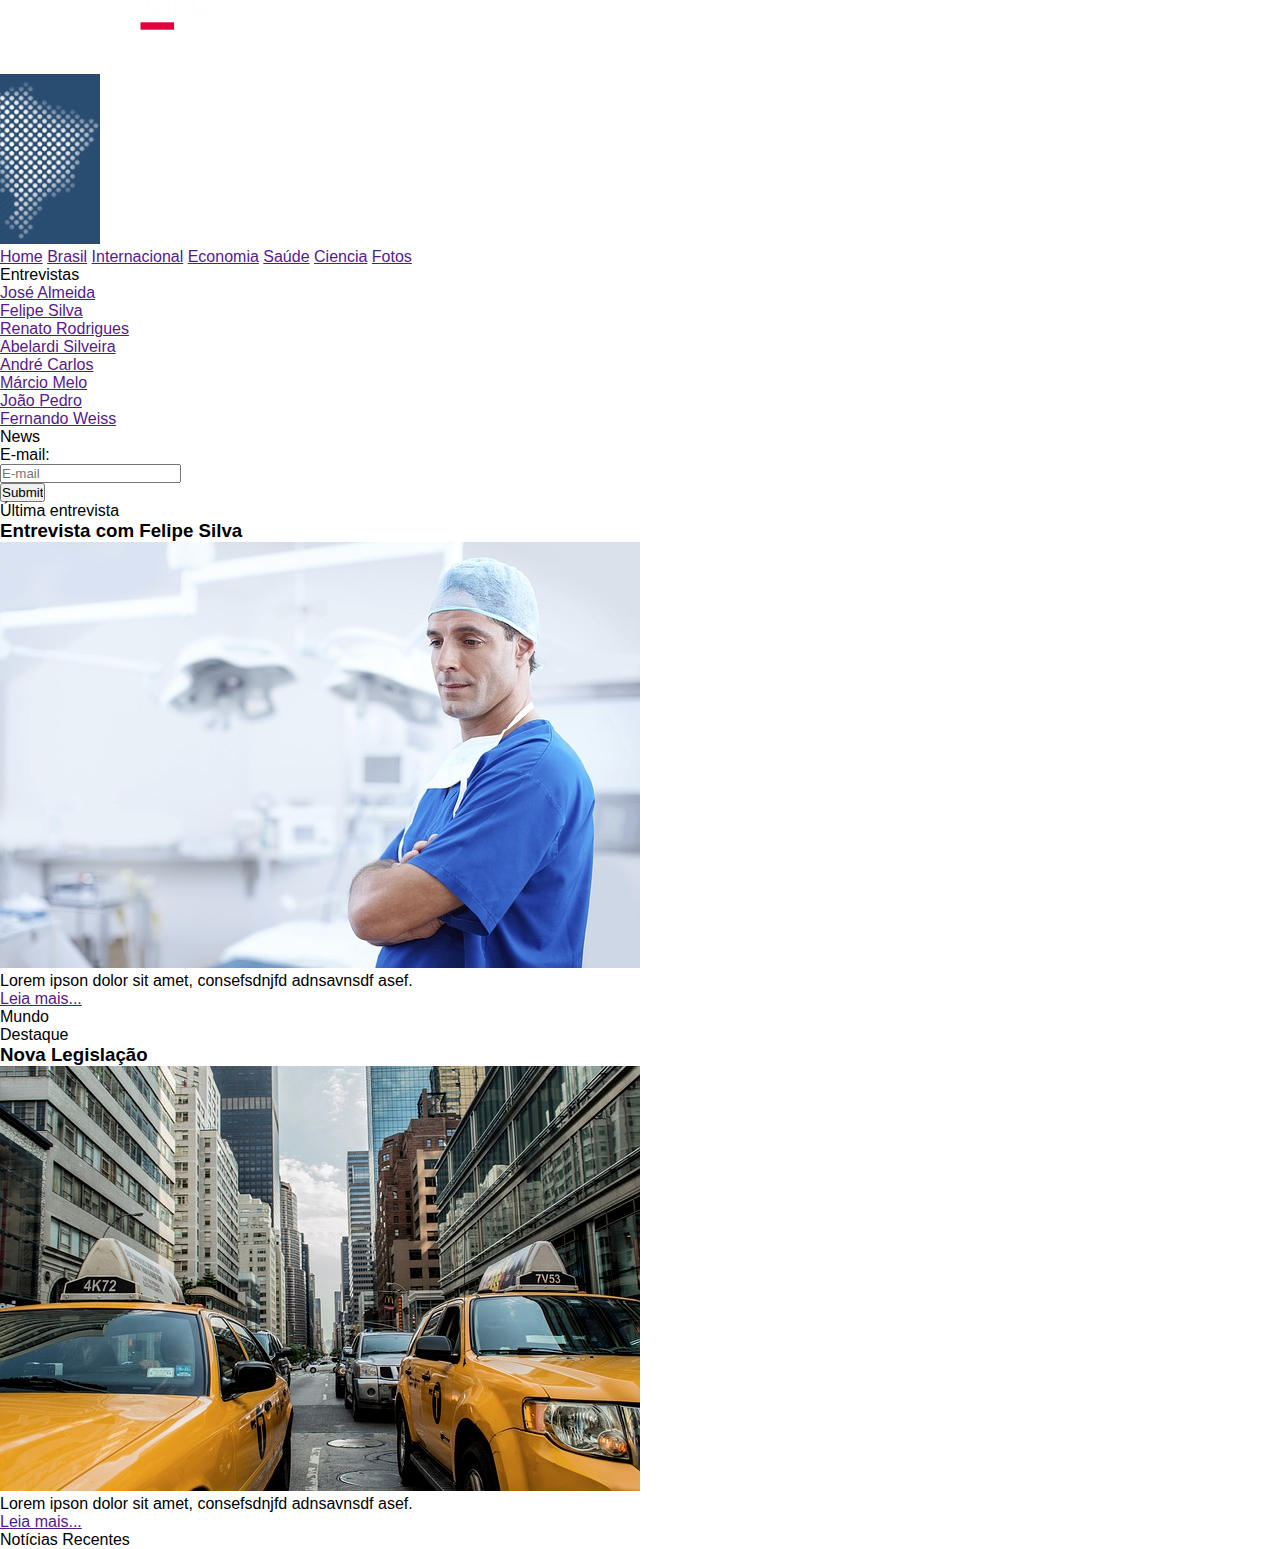
<file: index.html>
<!DOCTYPE html>
<html lang="en">

<head>
    <meta charset="UTF-8">
    <meta name="viewport" content="width=device-width, initial-scale=1.0">
    <link rel="stylesheet" href="style.css">
    <title>Cidade</title>
</head>

<body>

    <div id="background-nav">
        <div class="img-logo"> <img src="./img/logo.png" alt=""></div>
        <div class="img-brasil"> <img src="./img/detalhe-topo.png" alt=""></div>
        <div id="nav-horizontal">
            <a href="">Home</a>
            <a href="">Brasil</a>
            <a href="">Internacional</a>
            <a href="">Economia</a>
            <a href="">Saúde</a>
            <a href="">Ciencia</a>
            <a href="">Fotos</a>
        </div>
    </div>


    <div class="pag-principal">
        <div class="nav-lateral">
            <div class="navs-lateral nav-entrevistas">
                <ul>
                    <legend class="titulo">Entrevistas</legend>
                    <li><a href="">José Almeida</a></li>
                    <li><a href="">Felipe Silva</a></li>
                    <li><a href="">Renato Rodrigues</a></li>
                    <li><a href="">Abelardi Silveira</a></li>
                    <li><a href="">André Carlos</a></li>
                    <li><a href="">Márcio Melo</a></li>
                    <li><a href="">João Pedro</a></li>
                    <li><a href="">Fernando Weiss</a></li>
                </ul>
            </div>
            <div class="navs-lateral nav-news">
                <div class="navs-lateral nav-entrevistas">
                    <ul>
                        <legend class="titulo">News</legend>
                        <form action="">
                            <label for="email">E-mail: <br>
                                <input class="text-email" type="text" name="email" placeholder="E-mail"> <br>
                                <input class="submit-email" type="submit" name="email" >
                            </label>
                        </form>
                    </ul>
                </div>
            </div>
        </div>
        <div class="conteudos-centrais">
            <div class="conteudo conteudo-central ultima-entrevista">
                <legend>Última entrevista</legend>
                <h3>Entrevista com Felipe Silva</h3>
                <img src="./img/doutor.jpg" alt="">
                <p>Lorem ipson dolor sit amet, consefsdnjfd adnsavnsdf asef.
                </p>
                <a href="">Leia mais...</a>
            </div>
            <div class="conteudo conteudo-central mundo">
                <legend>Mundo</legend>
            </div>
        </div>

        <div class="conteudos-centrais">
            <div class="conteudo conteudo-central destaque">
                <legend>Destaque</legend>
                <h3>Nova Legislação</h3>
                <img src="./img/taxi.jpg" alt="">
                <p>Lorem ipson dolor sit amet, consefsdnjfd adnsavnsdf asef.
                </p>
                <a href="">Leia mais...</a>
            </div>
            <div class="conteudo conteudo-central noticias-recentes">
                <legend>Notícias Recentes</legend>
            </div>
        </div>
    </div>

</body>

</html>
</file>
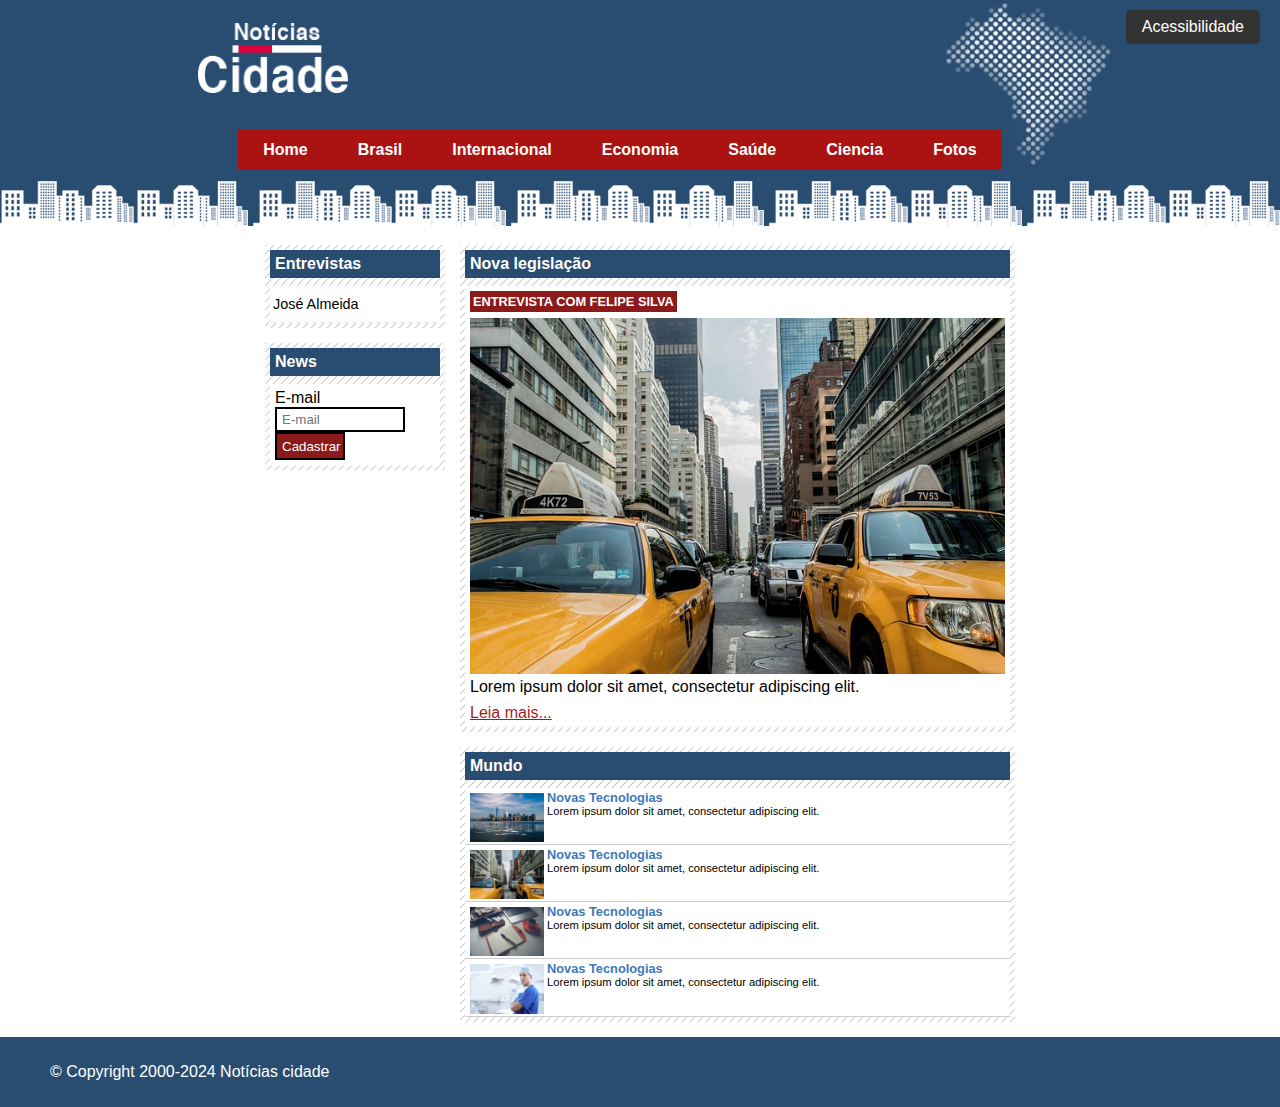
<file: brasil.html>
<!DOCTYPE html>
<html lang="pt-br">

<head>
  <meta charset="UTF-8" />
  <meta name="viewport" content="width=device-width, initial-scale=1.0" />
  <link rel="stylesheet" href="style.css" />
  <title>Cidade</title>
</head>

<body id="brasil">
  <header id="background-nav">
    <div class="img-logo"><img src="./img/logo.png" alt="Logotipo da Notícias Cidade" /></div>
    <div class="img-brasil"><img src="./img/detalhe-topo.png" alt="Detalhe decorativo no topo do site" /></div>
    <nav id="nav-horizontal" aria-label="Menu principal">
      <a href="./index.html">Home</a>
      <a id="nav-brasil" href="">Brasil</a>
      <a href="">Internacional</a>
      <a href="">Economia</a>
      <a href="./teste_saude.html">Saúde</a>
      <a href="">Ciencia</a>
      <a href="./fotos.html">Fotos</a>
    </nav>
    <button id="multi-function-button">Acessibilidade</button>
    <div id="function-menu">
      <div id="zoom-container">
        <button id="toggle-contrast" aria-pressed="false">Alto Contraste</button>
        <button id="zoom-in">Zoom +</button>
        <button id="zoom-out">Zoom -</button>
        <div id="zoom-percentage">100%</div>
      </div>
    </div>
  </header>

  <main class="conteudos-principais">
    <!-- Coluna 1 -->
    <aside class="coluna1">
      <section class="caixa caixa-vertical">
        <h2>Entrevistas</h2>
        <div class="entrevistas">
          <a href="">José Almeida</a>
          <!-- Outros links omitidos para brevidade -->
        </div>
      </section>
      <section class="caixa caixa-vertical">
        <h2>News</h2>
        <div class="news">
          <form class="formulario" action="">
            <label id="title-email" for="email">E-mail</label>
            <input id="email" name="email" type="text" placeholder="E-mail" />
            <input type="submit" value="Cadastrar" />
          </form>
        </div>
      </section>
    </aside>
    <!--FIM Coluna 1 -->

    <!--Coluna 2 -->
    <section class="coluna2">
      <article class="caixa">
        <h2>Nova legislação</h2>
        <div class="caixa-superior pag-principal pag-brasil pag-fotos">
          <h3>Entrevista com Felipe Silva</h3>
          <img src="./img/taxi.jpg" alt="Imagem de um táxi ilustrando a nova legislação" />
          <p>Lorem ipsum dolor sit amet, consectetur adipiscing elit.</p>
          <a href="">Leia mais...</a>
        </div>
      </article>
      <!-- Caixa Mundo -->
      <article class="caixa">
        <h2>Mundo</h2>
        <div class="caixa-inferior">
          <ul class="lista-noticias">
            <li><a href="">
                <img src="./img/cidade.jpg" alt="Imagem ilustrativa de uma cidade" />
                <h4>Novas Tecnologias</h4>
                <p>Lorem ipsum dolor sit amet, consectetur adipiscing elit.</p>
              </a></li>
            <li><a href="">
                <img src="./img/taxi.jpg" alt="Imagem de um táxi ilustrando novas tecnologias" />
                <h4>Novas Tecnologias</h4>
                <p>Lorem ipsum dolor sit amet, consectetur adipiscing elit.</p>
              </a></li>
            <li><a href="">
                <img src="./img/tecnologia.jpg" alt="Imagem ilustrativa de novas tecnologias" />
                <h4>Novas Tecnologias</h4>
                <p>Lorem ipsum dolor sit amet, consectetur adipiscing elit.</p>
              </a></li>
            <li><a href="">
                <img src="./img/doutor.jpg" alt="Imagem ilustrativa de um doutor" />
                <h4>Novas Tecnologias</h4>
                <p>Lorem ipsum dolor sit amet, consectetur adipiscing elit.</p>
              </a></li>
          </ul>
        </div>
      </article>
    </section>
    <!--FIM Coluna 2 -->
  </main>

  <footer class="rodape" role="contentinfo">
    © Copyright 2000-2024 Notícias cidade
  </footer>

  <div vw class="enabled">
    <div vw-access-button class="active"></div>
    <div vw-plugin-wrapper>
      <div class="vw-plugin-top-wrapper"></div>
    </div>
  </div>
  <script src="https://vlibras.gov.br/app/vlibras-plugin.js"></script>
  <script>
    new window.VLibras.Widget('https://vlibras.gov.br/app');
  </script>
  <script>
    document.getElementById('toggle-contrast').addEventListener('click', function() {
      document.body.classList.toggle('high-contrast');
      var isPressed = this.getAttribute('aria-pressed') === 'true';
      this.setAttribute('aria-pressed', !isPressed);
    });

    let zoomLevel = 1;

    function updateZoomPercentage() {
      const zoomPercentage = Math.round(zoomLevel * 100) + '%';
      document.getElementById('zoom-percentage').textContent = zoomPercentage;
    }

    function ZoomIn() {
      zoomLevel += 0.1;
      document.body.style.zoom = zoomLevel;
      updateZoomPercentage();
    }

    function ZoomOut() {
      if (zoomLevel > 0.1) {
        zoomLevel -= 0.1;
        document.body.style.zoom = zoomLevel;
        updateZoomPercentage();
      }
    }

    document.getElementById('zoom-in').addEventListener('click', ZoomIn);
    document.getElementById('zoom-out').addEventListener('click', ZoomOut);

    document.getElementById('multi-function-button').addEventListener('click', function() {
      var menu = document.getElementById('function-menu');
      if (menu.style.display === 'block') {
        menu.style.display = 'none';
      } else {
        menu.style.display = 'block';
      }
    });

    updateZoomPercentage();
  </script>
</body>

</html>
</file>
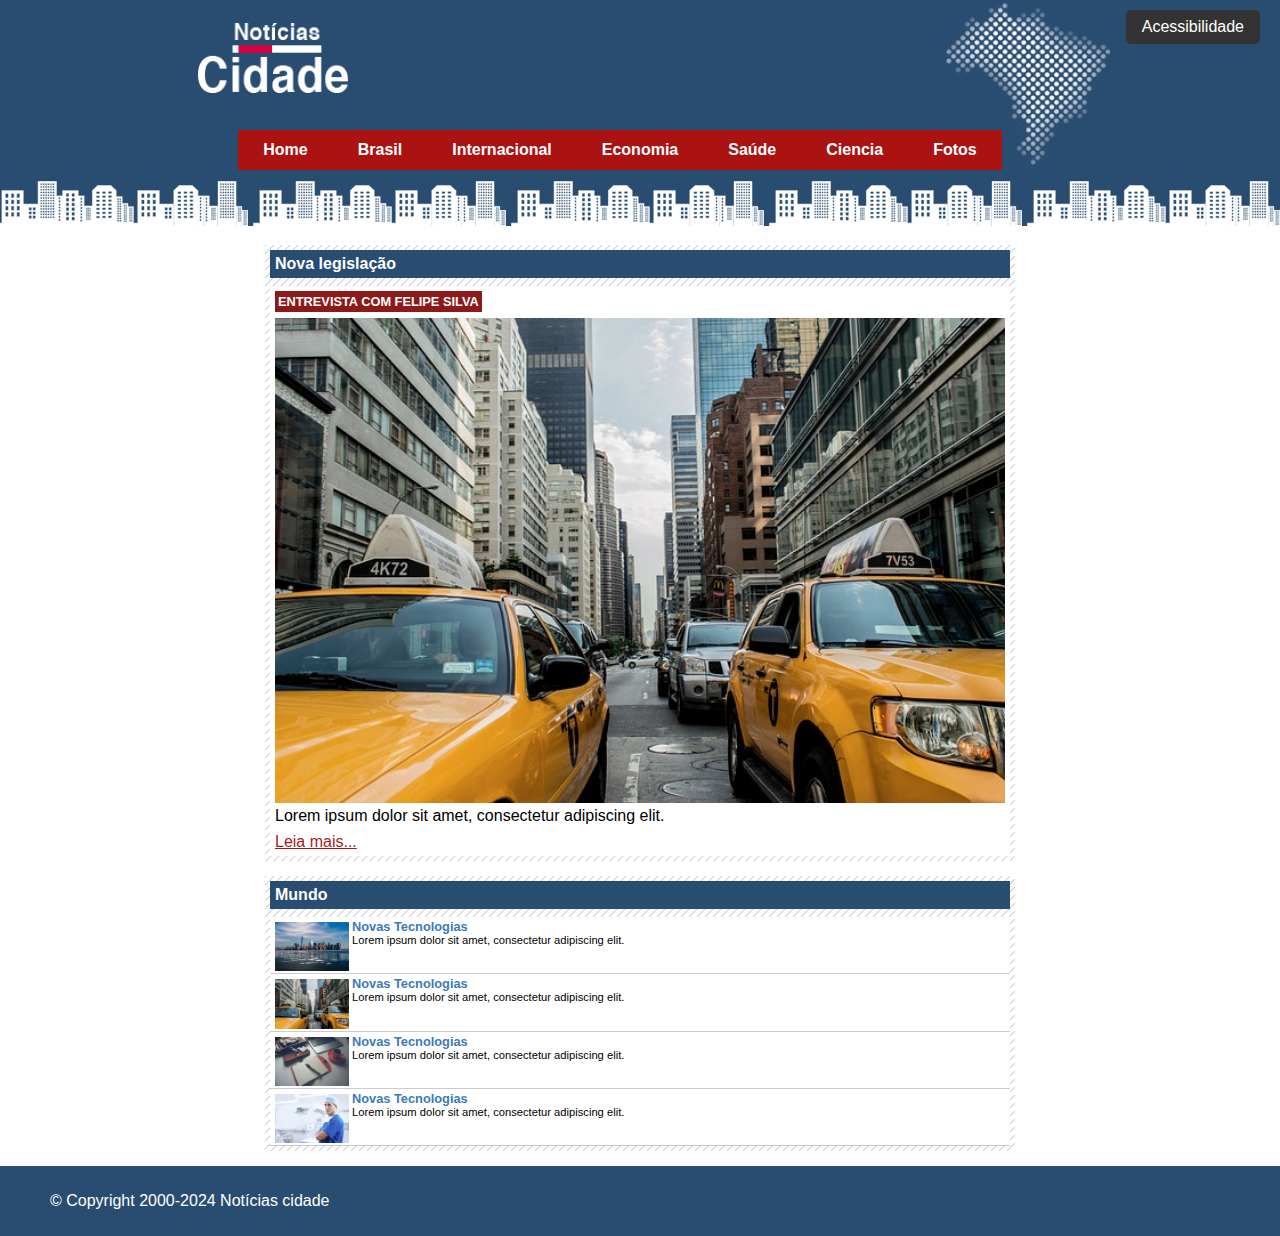
<file: fotos.html>
<!DOCTYPE html>
<html lang="pt-br">

<head>
  <meta charset="UTF-8" />
  <meta name="viewport" content="width=device-width, initial-scale=1.0" />
  <link rel="stylesheet" href="style.css" />
  <title>Cidade</title>
</head>

<body id="fotos">
  <header id="background-nav">
    <div class="img-logo"><img src="./img/logo.png" alt="Logotipo da Notícias Cidade" /></div>
    <div class="img-brasil"><img src="./img/detalhe-topo.png" alt="Detalhe decorativo no topo do site" /></div>
    <nav id="nav-horizontal" aria-label="Menu principal">
      <a href="./index.html">Home</a>
      <a href="./brasil.html">Brasil</a>
      <a href="">Internacional</a>
      <a href="">Economia</a>
      <a href="./teste_saude.html">Saúde</a>
      <a href="">Ciencia</a>
      <a id="nav-fotos" href="">Fotos</a>
    </nav>
    <button id="multi-function-button">Acessibilidade</button>
    <div id="function-menu">
      <div id="zoom-container">
        <button id="toggle-contrast" aria-pressed="false">Alto Contraste</button>
        <button id="zoom-in">Zoom +</button>
        <button id="zoom-out">Zoom -</button>
        <div id="zoom-percentage">100%</div>
      </div>
    </div>
  </header>

  <main class="conteudos-principais">
    <!--Coluna 2 -->
    <section class="coluna2">
      <article class="caixa">
        <h2>Nova legislação</h2>
        <div class="caixa-superior pag-principal pag-brasil pag-fotos">
          <h3>Entrevista com Felipe Silva</h3>
          <img src="./img/taxi.jpg" alt="Imagem de um táxi ilustrando a nova legislação" />
          <p>Lorem ipsum dolor sit amet, consectetur adipiscing elit.</p>
          <a href="">Leia mais...</a>
        </div>
      </article>
      <!-- Caixa Mundo -->
      <article class="caixa">
        <h2>Mundo</h2>
        <div class="caixa-inferior">
          <ul class="lista-noticias">
            <li><a href="">
                <img src="./img/cidade.jpg" alt="Imagem ilustrativa de uma cidade" />
                <h4>Novas Tecnologias</h4>
                <p>Lorem ipsum dolor sit amet, consectetur adipiscing elit.</p>
              </a></li>
            <li><a href="">
                <img src="./img/taxi.jpg" alt="Imagem de um táxi ilustrando novas tecnologias" />
                <h4>Novas Tecnologias</h4>
                <p>Lorem ipsum dolor sit amet, consectetur adipiscing elit.</p>
              </a></li>
            <li><a href="">
                <img src="./img/tecnologia.jpg" alt="Imagem ilustrativa de novas tecnologias" />
                <h4>Novas Tecnologias</h4>
                <p>Lorem ipsum dolor sit amet, consectetur adipiscing elit.</p>
              </a></li>
            <li><a href="">
                <img src="./img/doutor.jpg" alt="Imagem ilustrativa de um doutor" />
                <h4>Novas Tecnologias</h4>
                <p>Lorem ipsum dolor sit amet, consectetur adipiscing elit.</p>
              </a></li>
          </ul>
        </div>
      </article>
    </section>
    <!--FIM Coluna 2 -->
  </main>

  <footer class="rodape" role="contentinfo">
    © Copyright 2000-2024 Notícias cidade
  </footer>

  <div vw class="enabled">
    <div vw-access-button class="active"></div>
    <div vw-plugin-wrapper>
      <div class="vw-plugin-top-wrapper"></div>
    </div>
  </div>
  <script src="https://vlibras.gov.br/app/vlibras-plugin.js"></script>
  <script>
    new window.VLibras.Widget('https://vlibras.gov.br/app');
  </script>
  <script>
    document.getElementById('toggle-contrast').addEventListener('click', function() {
      document.body.classList.toggle('high-contrast');
      var isPressed = this.getAttribute('aria-pressed') === 'true';
      this.setAttribute('aria-pressed', !isPressed);
    });

    let zoomLevel = 1;

    function updateZoomPercentage() {
      const zoomPercentage = Math.round(zoomLevel * 100) + '%';
      document.getElementById('zoom-percentage').textContent = zoomPercentage;
    }

    function ZoomIn() {
      zoomLevel += 0.1;
      document.body.style.zoom = zoomLevel;
      updateZoomPercentage();
    }

    function ZoomOut() {
      if (zoomLevel > 0.1) {
        zoomLevel -= 0.1;
        document.body.style.zoom = zoomLevel;
        updateZoomPercentage();
      }
    }

    document.getElementById('zoom-in').addEventListener('click', ZoomIn);
    document.getElementById('zoom-out').addEventListener('click', ZoomOut);

    document.getElementById('multi-function-button').addEventListener('click', function() {
      var menu = document.getElementById('function-menu');
      if (menu.style.display === 'block') {
        menu.style.display = 'none';
      } else {
        menu.style.display = 'block';
      }
    });

    updateZoomPercentage();
  </script>
</body>

</html>
</file>
<file: style.css>
* {
  box-sizing: border-box;
  margin: 0;
  padding: 0;
}

body {
  font-family: "Trebuchet MS", Helvetica, sans-serif;
  font-size: 1.0em;
}

/* Acessibilidade */
a:focus,
input:focus,
button:focus {
  outline: 2px solid #000;
  /* Cor de contraste alta */
}

.caixa h2,
.caixa h3,
.caixa p {
  margin-bottom: 0.5em;
}

.enabled {
  opacity: 50%;
  transition: opacity 0.3s;
  /* Adiciona uma transição suave */
}

.enabled:hover {
  opacity: 100%;
}

.active {
  opacity: 100%;
}

/* Painel de navegação Horizontal */
header {
  order: 1;
  display: flex;
  width: 100%;
  height: 230px;
  background: url(./img/fundo.png) bottom repeat-x;
  justify-content: center;
  min-width: 740px;
}

nav#nav-horizontal {
  z-index: 1;
  display: flex;
  position: relative;
  right: 10px;
  text-align: center;
  height: 30px;
  margin-top: 130px;
}

nav#nav-horizontal a {
  height: 40px;
  display: block;
  line-height: 0px;
  padding: 20px 25px;
  color: white;
  text-decoration: none;
  background: rgb(171, 19, 19);
  font-weight: bold;
}

a#nav-home {
  background-color: #6c0220;
  cursor: text;
}

nav#nav-horizontal a:hover {
  background-color: brown;
}

/* Botao de alto-contraste */
#toggle-contrast {
  align-items: flex-start;
  top: 10px;
  right: 10px;
  background-color: #333;
  color: #fff;
  border: none;
  padding: 10px;
  cursor: pointer;
  font-size: 1em;
  border-radius: 5px;
  margin-bottom: 0.5em;
  z-index: 1000;
  box-sizing: border-box;
  white-space: nowrap;
  overflow: hidden;
  text-overflow: ellipsis;
  min-width: 60px; /* Largura mínima para os botões */
  max-width: 150px; /* Largura máxima para os botões */

}


/* IMGs do Painel Horizontal */
.img-logo {
  order: 0;
  position: relative;
  top: 10%;
  left: 100px;
}

.img-logo img {
  width: 150px;
  height: 70px;
}

.img-brasil {
  position: relative;
  right: 70px;
  order: 2;
}

.img-brasil img {
  width: 170px;
  height: 170px;
}

/* Pagina de conteudos (contem as Divs de conteudo) */

/* Estilo das caixas em geral */
.caixa {
  width: 100%;
  background: url(./img/fundo-caixa.png);
  padding: 5px;
  margin-bottom: 15px;
  text-align: left;
}

.caixa h2 {
  font-size: 1em;
  background: #294c71;
  color: #fff;
  padding: 5px;
}

.caixa h3 {
  display: inline-block;
  color: white;
  background-color: #820404e9;
  padding: 3px;
  font-size: 0.8em;
  text-transform: uppercase;
}

/* Caixa de Conteudos-Principais (para centralizar) */
main.conteudos-principais {
  display: flex;
  flex-wrap: wrap;
  width: 100%;
  text-align: center;
  justify-content: center;
  flex-direction: row;
  column-gap: 15px;
  margin-top: 15px;
}

/* 1 coluna (size e position) */
.coluna1 {
  width: 180px;
}

/* Estilo das caixas verticais */
.caixa.caixa-vertical {
  width: 180px;
  float: left;
}

/* Caixa entrevistas */
.entrevistas {
  background-color: white;
}

.entrevistas a {
  font-size: 0.9em;
  display: block;
  padding: 3px;
  line-height: 30px;
  text-decoration: none;
  color: black;
  border-bottom: 1px solid #f3f3f3;
}

.entrevistas a:hover {
  background: url(./img/marcador.png) no-repeat left;
  padding-left: 20px;
  color: #a1a1a1;
}

/* Caixa news */
.formulario {
  background-color: white;
  padding: 5px;
}

.formulario input[type="text"] {
  border: 2px solid black;
  width: 130px;
  height: 25px;
  padding: 5px;
}

.formulario input[type="submit"] {
  background-color: #820404e9;
  color: white;
  border: 2px solid black;
  width: 70px;
  height: 28px;
  padding: 5px;
}

/* Coluna 2 */
.coluna2 {
  width: 270px;
}

/* Caixas Superiores */
.caixa .caixa-superior img {
  width: 100%;
}

.caixa-superior a {
  color: #9c0101e9;
}

/* Caixa Destaque (Pag Principal) */
.caixa-superior.pag-principal {
  background-color: white;
  padding: 5px;
}

/* Coluna 2 (Pag Brasil) */
#brasil .coluna2 {
  width: 555px;
}

a#nav-brasil {
  background: #6c0220;
  cursor: text;
}

/* Caixa Destaque (Pag fotos) */
#fotos .coluna2 {
  width: 750px;
}

a#nav-fotos {
  background: #6c0220;
  cursor: text;
}

/* Caixa Ultima entrevista */

/* Caixas Inferiores */
/* Caixa Mundo e Noticias Recentes */
.caixa-inferior {
  display: block;
  background-color: white;
}

.lista-noticias li {
  list-style: none;
  padding: 2px;
  border-bottom: 1px solid #ccc;
  overflow: hidden;
}

.lista-noticias li a {
  text-decoration: none;
}

.lista-noticias li a img {
  float: left;
  padding: 3px 3px 0;
  width: 80px;
}

.lista-noticias li a h4 {
  font-size: 0.8em;
  padding: 0;
  color: #3e7ab9;
}

.lista-noticias li a p {
  font-size: 0.7em;
  color: #000;
}

/* Rodapé */
footer.rodape {
  width: 100%;
  background-color: #294c71;
  color: white;
  height: 70px;
  line-height: 70px;
  padding-left: 50px;
}

/* ALTO CONTRASTE */
/* Estilos para Modo de Alto Contraste */
body.high-contrast {
  background-color: #000;
  color: #fff;
}

body.high-contrast .caixa.caixa-vertical a {
  color: #ffff00;
  font-size: 16px;
}

body.high-contrast #title-email {
  background-color: #000;
  color: #ffffff;
  padding: 3px;
  margin-bottom: 5px;
  display: inline-block;
}

body.high-contrast header {
  background-color: #000;
}

body.high-contrast .caixa {
  background-color: #000;
  border: 2px solid #fff;
}

body.high-contrast .caixa-superior,
body.high-contrast .caixa-inferior {
  background-color: #000;
}

body.high-contrast .caixa h2,
body.high-contrast .caixa h3,
body.high-contrast .caixa p {
  color: #fff;
  font-weight: bold;
}

body.high-contrast .caixa p {
  font-size: 14px;
}

body.high-contrast .caixa h2 {
  background-color: #000;
}

body.high-contrast .caixa h3 {
  background-color: #333;
}

body.high-contrast .caixa h4 {
  color: #0077ff;
  font-size: 14px;
}

body.high-contrast .entrevistas {
  background-color: #000;
}

body.high-contrast .caixa a {
  color: #ffff00;
}

body.high-contrast .caixa a:hover {
  color: #ff0;
}

body.high-contrast img {
  filter: invert(1) hue-rotate(180deg);
}

/* Estilos adicionais para garantir que todos os elementos sejam legíveis em alto contraste */
body.high-contrast input,
body.high-contrast button,
body.high-contrast select,
body.high-contrast textarea {
  background-color: #000;
  color: #fff;
  border: 2px solid #fff;
}

body.high-contrast input::placeholder,
body.high-contrast textarea::placeholder {
  color: #ccc;
}

body.high-contrast nav#nav-horizontal a {
  background: #000;
  color: #fff;
}

body.high-contrast nav#nav-horizontal a:hover {
  background-color: #555;
}

/* Rodapé */
body.high-contrast footer.rodape {
  background-color: #000;
  color: #fff;
}

/* ZOOM */
#zoom-container {
  position: absolute;
  top: 50px;
  right: 10px;
  display: flex;
  flex-direction: column;
  align-items: flex-start;
  z-index: 1000;
}

#zoom-in,
#zoom-out {
  background-color: #333;
  color: #fff;
  border: none;
  padding: 0.5em 1em;
  cursor: pointer;
  font-size: 1em;
  border-radius: 5px;
  margin-bottom: 0.5em;
  box-sizing: border-box;
  white-space: nowrap;
  overflow: hidden;
  text-overflow: ellipsis;
  min-width: 60px; /* Largura mínima para os botões */
  max-width: 150px; /* Largura máxima para os botões */
}

#zoom-in:hover,
#zoom-out:hover {
  background-color: #555;
}

#zoom-percentage {
  background-color: #333;
  color: #fff;
  padding: 0.5em 1em;
  border-radius: 5px;
  font-size: 1em;
  box-sizing: border-box;
  white-space: nowrap;
  overflow: hidden;
  text-overflow: ellipsis;
  min-width: 60px; /* Largura mínima para o texto */
  max-width: 150px; /* Largura máxima para o texto */
}

/* BOTAO */
/* Estilos para o botão multifuncional */
#multi-function-button {
  position: absolute;
  top: 10px;
  right: 20px; /* Ajuste para alinhar corretamente */
  background-color: #333;
  color: #fff;
  border: none;
  padding: 0.5em 1em; /* Ajustado para unidades relativas */
  cursor: pointer;
  font-size: 1em;
  border-radius: 5px;
  z-index: 1000;
  display: flex;
  align-items: center;
  justify-content: center;
  max-width: 100%; /* Ajuste para impedir que ultrapasse a largura do contêiner */
  box-sizing: border-box; /* Inclui padding e border na largura */
  white-space: normal; /* Permite quebra de linha */
  overflow-wrap: break-word; /* Quebra palavras longas */
}

#multi-function-button:hover {
  background-color: #555;
}

/* Estilos para o menu de funcionalidades */
#function-menu {
  display: none;
  position: absolute;

  right: 20px; /* Ajuste para alinhar corretamente */
  background-color: #333;
  border-radius: 5px;
  z-index: 1000;
  flex-direction: column;
  padding: 0.5em 0; /* Ajustado para unidades relativas */
  max-width: 100%; /* Ajuste para impedir que ultrapasse a largura do contêiner */
  box-sizing: border-box; /* Inclui padding e border na largura */
}

#function-menu button {
  display: block;
  width: 100%;
  background-color: #333;
  color: #fff;
  border: none;
  padding: 0.5em 1em; /* Ajustado para unidades relativas */
  cursor: pointer;
  font-size: 1em;
  text-align: left;
  border-top: 1px solid #444;
  display: flex;
  align-items: center;
  justify-content: center;
  max-width: 100%; /* Ajuste para impedir que ultrapasse a largura do contêiner */
  box-sizing: border-box; /* Inclui padding e border na largura */
  white-space: normal; /* Permite quebra de linha */
  overflow-wrap: break-word; /* Quebra palavras longas */
}

#function-menu button:first-child {
  border-top: none;
}

#function-menu button:hover {
  background-color: #555;
}

#zoom-percentage {
  position: static;
  margin-top: 0.5em;
  min-width: 60px;
  max-width: 150px;
}
</file>
